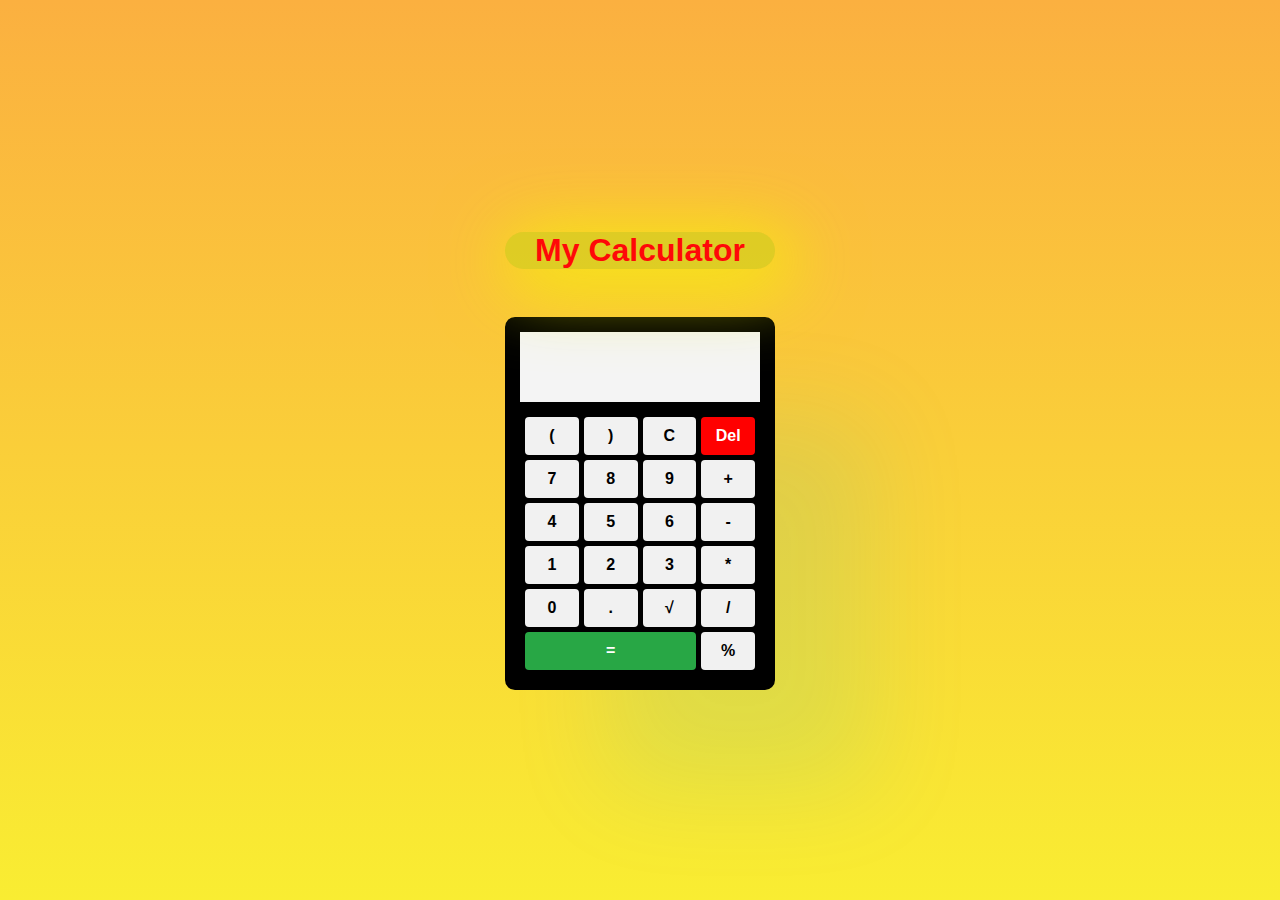
<file: OIB-SIP/task01 calculator/index.html>
<!DOCTYPE html>
<html lang="en">

<head>
  <meta charset="UTF-8">
  <meta name="viewport" content="width=device-width, initial-scale=1.0">
  <link rel="stylesheet" href="style.css">
  <title>My Calculator</title>
</head>

<body>
  <div class="calc">
    <div class="title">
      <h1>My Calculator</h1>
    </div>
    <br>
    <div class="calculator">
      <div class="display">
        <div id="input-display" class="input-display"></div>
        <div id="result-display" class="result-display"></div>
      </div>
      <div class="buttons">
          <button onclick="show('(')">(</button>
          <button onclick="show(')')">)</button>
          <button onclick="clearDisplay()">C</button>
          <button class="delete" onclick="backspace()">Del</button>
        <button onclick="show('7')">7</button>
        <button onclick="show('8')">8</button>
        <button onclick="show('9')">9</button>
        <button onclick="show('+')">+</button>
        <button onclick="show('4')">4</button>
        <button onclick="show('5')">5</button>
        <button onclick="show('6')">6</button>
        <button onclick="show('-')">-</button>
        <button onclick="show('1')">1</button>
        <button onclick="show('2')">2</button>
        <button onclick="show('3')">3</button>
        <button onclick="show('*')">*</button>
        <button onclick="show('0')">0</button>
        <button onclick="show('.')">.</button>
        <button onclick="show('Math.sqrt(')">√</button>
        <button onclick="show('/')">/</button>
        <button class="equals" onclick="calculate()">=</button>
        <button onclick="show('%')">%</button>
      </div>
    </div>
  </div>
  <script src="script.js"></script>
</body>

</html>
</file>
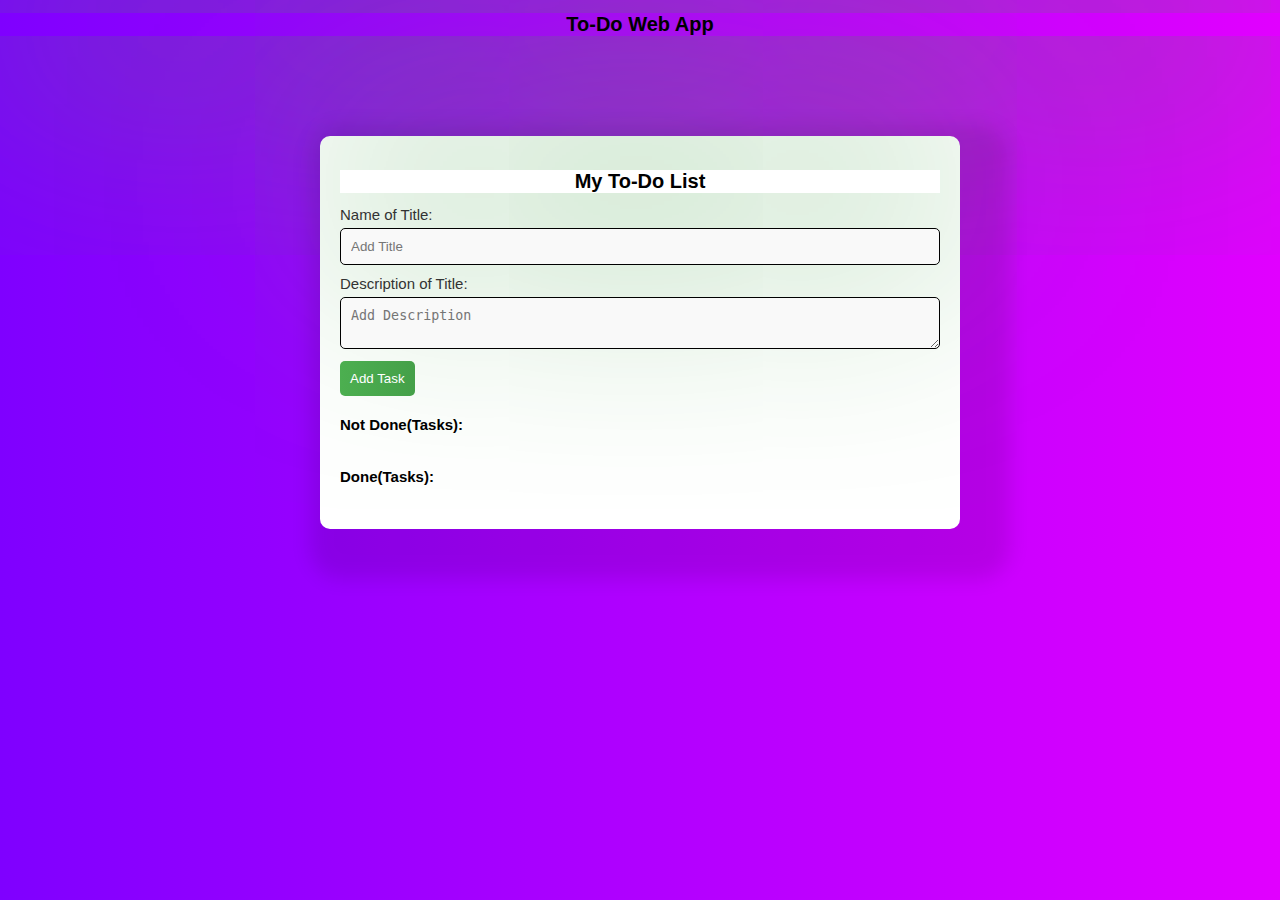
<file: OIB-SIP/task03 to-do app/index.html>
<!DOCTYPE html>
<html lang="en">
<head>
  <meta charset="UTF-8">
  <meta name="viewport" content="width=device-width, initial-scale=1.0">
  <link rel="stylesheet" href="style.css">
  <title>To-Do App</title>
</head>
<body>
  <h1>To-Do Web App</h1>
  <div class="container">
    <h1>My To-Do List</h1>
    
    <!-- Add Task Form -->
    <form id="addTaskForm">
      <label for="title">Name of Title:</label>
      <input type="text" id="title" required placeholder="Add Title">

      <label for="description">Description of Title:</label>
      <textarea id="description" required placeholder="Add Description"></textarea>
        <br>
      <button type="button" onclick="addNewTask()">Add Task</button>
    </form>

    <!-- Pending Tasks -->
    <div class="task-list" id="pendingTasks">
      <h2>Not Done(Tasks):</h2>
      <ul id="pendingList"></ul>
    </div>

    <!-- Completed Tasks -->
    <div class="task-list" id="completedTasks">
      <h2>Done(Tasks):</h2>
      <ul id="completedList"></ul>
    </div>
  </div>

  <script src="script.js"></script>
</body>
</html>
</file>
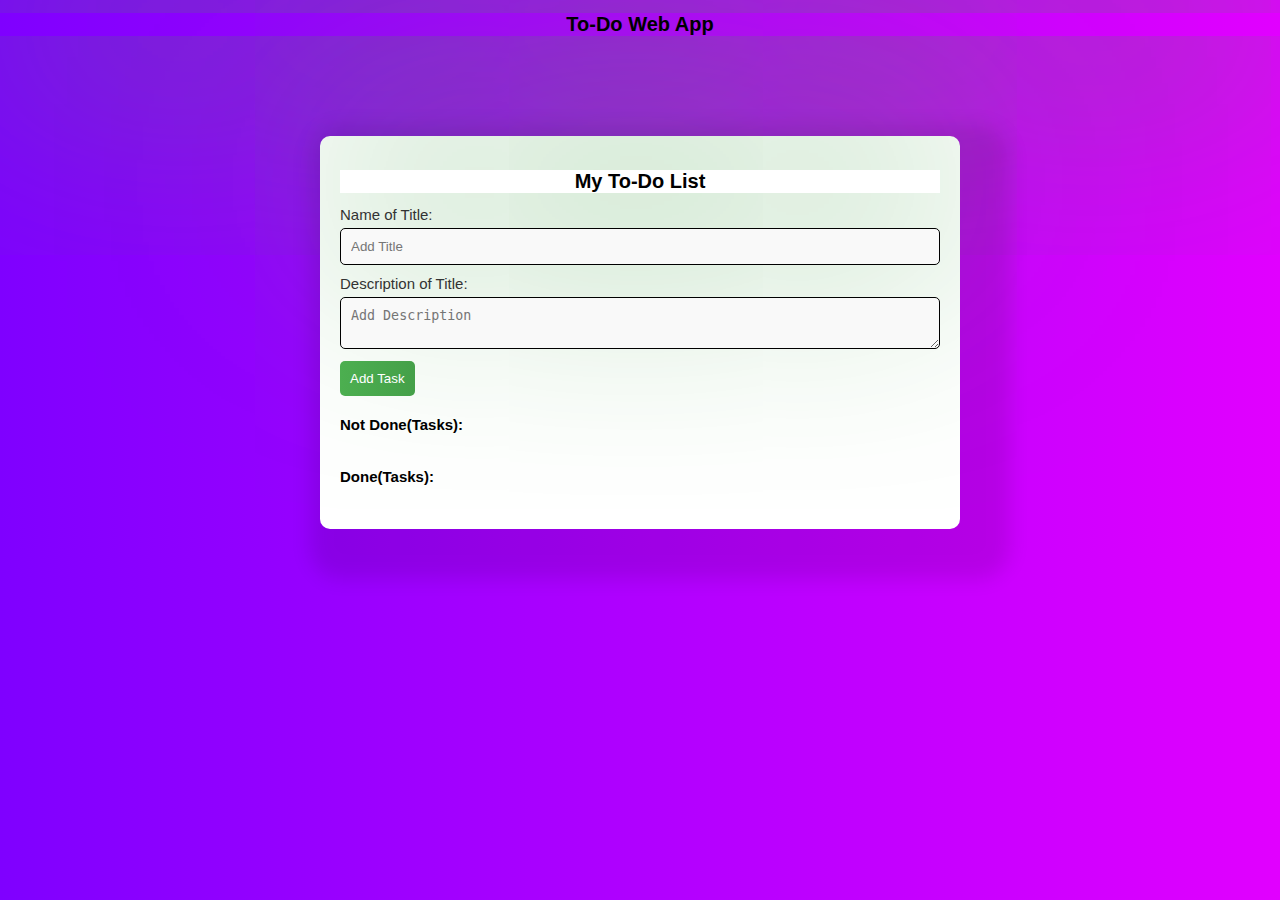
<file: OIB-SIP/task04 log-in/todo.html>
<!DOCTYPE html>
<html lang="en">
<head>
  <meta charset="UTF-8">
  <meta name="viewport" content="width=device-width, initial-scale=1.0">
  <link rel="stylesheet" href="todo.css">
  <title>To-Do App</title>
</head>
<body>
  <h1>To-Do Web App</h1>
  <div class="container">
    <h1>My To-Do List</h1>
    
    <!-- Add Task Form -->
    <form id="addTaskForm">
      <label for="title">Name of Title:</label>
      <input type="text" id="title" required placeholder="Add Title">

      <label for="description">Description of Title:</label>
      <textarea id="description" required placeholder="Add Description"></textarea>
        <br>
      <button type="button" onclick="addNewTask()">Add Task</button>
    </form>

    <!-- Pending Tasks -->
    <div class="task-list" id="pendingTasks">
      <h2>Not Done(Tasks):</h2>
      <ul id="pendingList"></ul>
    </div>

    <!-- Completed Tasks -->
    <div class="task-list" id="completedTasks">
      <h2>Done(Tasks):</h2>
      <ul id="completedList"></ul>
    </div>
  </div>

  <script src="todo.js"></script>
</body>
</html>
</file>
<file: OIB-SIP/task01 calculator/style.css>
body {
    display: flex;
    align-items: center;
    justify-content: center;
    height: 100vh;
    margin: 0;
    font-family: 'Arial', sans-serif;
    background: linear-gradient(#fbb040 , #f9ed32);
}
.title{
    background-color:rgba(207, 210, 23, 0.651);
    position: relative;
    margin-bottom: 30px;
    color: #ff0808;
    align-self: first baseline;
    text-align:center;
    box-shadow: 10px 10px 70px 10px rgba(244, 248, 3, 0.797);
    border-radius: 100px;
}
.calculator {
    text-align: center;
    width: 250px;
    border: 10px solid black;
    border-radius: 10px;
    overflow: hidden;
    box-shadow: 100px 100px 100px rgba(10, 189, 220, 0.1);
    background-color: black;
}

.display {
    background-color: #f4f4f4;
    padding: 10px;
    text-align: right;
    height: 50px;
    margin: 5px;
}

.input-display{
    font-size: 18px;
    color: black;
    text-align: left;
}
.result-display {
    font-size: 18px;
    color: green;
    text-align: right;
}

.buttons {
    display: grid;
    grid-template-columns: repeat(4, 1fr);
    gap: 5px;
    padding: 10px;
}

button {
    padding: 10px;
    font-size: 16px;
    font-weight:bold;
    border: none;
    border-radius: 4px;
    cursor: pointer;
    background-color: #f1f1f1;
    transition: background-color 0.3s;
}

button:hover {
    background-color: #ddd;
}

.equals {
    grid-column: span 3;
    background-color: #28a745;
    color: #fff;
}

.delete {
    background-color: red;
    color: #fff;
}
</file>
<file: OIB-SIP/task03 to-do app/style.css>
body {
    font-family: 'Arial', sans-serif;
    margin: 0;
    padding: 0;
    background: linear-gradient(to right, #7f00ff, #e100ff);
  }
 html{
    font-size: 62.5%;
 } 
  .container {
    max-width: 60rem;
    margin: 2rem;
    padding: 2rem;
    background: white;
    border-radius: 1rem;
    box-shadow: 2rem 2rem 2rem 3rem rgba(0, 0, 0, 0.1);
    transition: background 0.3s ease;
    margin-left: auto;
    margin-right: auto;
    margin-top: 100px;
    display: block;
  }
  
  h1 {
    text-align: center;
    color: black;
    box-shadow: .1rem .1rem 31rem 2rem #45a049;

  }
  
  form {
    margin-bottom: 2rem;
  }
  
  label {
    font-size: 1.5rem;
    display: block;
    margin-bottom: .5rem;
    color: #333;
    
  }
  
  input, textarea {
    width: 100%;
    padding: 1rem;
    margin-bottom: 1rem;
    box-sizing: border-box;
    border: .1rem solid black;
    border-radius: .5rem;
    background-color: #f9f9f9;
  }
  
  button {
    background: linear-gradient(to right, #4caf50, #45a049);
    color: #fff;
    padding: 1rem;
    border: none;
    cursor: pointer;
    border-radius: .5rem;
  }
  
  button:hover {
    background: linear-gradient(to right, #45a049, #4caf50);
  }
  
  .task-list {
    margin-top: 2rem;
  }
  
  ul {
    list-style-type: none ;
    padding: .1rem;
  }
  
  li {
    margin-bottom: 1rem;
    padding: 1rem;
    border-radius: .5rem;
    background: linear-gradient(to right, #ffffff, #e6e9f0);
    box-shadow: 0 0 1rem rgba(0, 0, 0, 0.1);
    transition: background 0.3s ease;
  }
  li button{
    margin: 1rem;
    
  }
  li:hover {
    background: linear-gradient(to right, #e6e9f0, #ffffff);
  }
  
  .completed {
    text-decoration: line-through;
    color: #777;
    background: linear-gradient(to right, #d3ffd3, #c2e9fb);
    transition: background 0.3s ease;
  }
</file>
<file: OIB-SIP/task04 log-in/todo.css>
body {
    font-family: 'Arial', sans-serif;
    margin: 0;
    padding: 0;
    background: linear-gradient(to right, #7f00ff, #e100ff);
  }
 html{
    font-size: 62.5%;
 } 
  .container {
    max-width: 60rem;
    margin: 2rem;
    padding: 2rem;
    background: white;
    border-radius: 1rem;
    box-shadow: 2rem 2rem 2rem 3rem rgba(0, 0, 0, 0.1);
    transition: background 0.3s ease;
    margin-left: auto;
    margin-right: auto;
    margin-top: 100px;
    display: block;
  }
  
  h1 {
    text-align: center;
    color: black;
    box-shadow: .1rem .1rem 31rem 2rem #45a049;

  }
  
  form {
    margin-bottom: 2rem;
  }
  
  label {
    font-size: 1.5rem;
    display: block;
    margin-bottom: .5rem;
    color: #333;
    
  }
  
  input, textarea {
    width: 100%;
    padding: 1rem;
    margin-bottom: 1rem;
    box-sizing: border-box;
    border: .1rem solid black;
    border-radius: .5rem;
    background-color: #f9f9f9;
  }
  
  button {
    background: linear-gradient(to right, #4caf50, #45a049);
    color: #fff;
    padding: 1rem;
    border: none;
    cursor: pointer;
    border-radius: .5rem;
  }
  
  button:hover {
    background: linear-gradient(to right, #45a049, #4caf50);
  }
  
  .task-list {
    margin-top: 2rem;
  }
  
  ul {
    list-style-type: none ;
    padding: .1rem;
  }
  
  li {
    margin-bottom: 1rem;
    padding: 1rem;
    border-radius: .5rem;
    background: linear-gradient(to right, #ffffff, #e6e9f0);
    box-shadow: 0 0 1rem rgba(0, 0, 0, 0.1);
    transition: background 0.3s ease;
  }
  li button{
    margin: 1rem;
    
  }
  li:hover {
    background: linear-gradient(to right, #e6e9f0, #ffffff);
  }
  
  .completed {
    text-decoration: line-through;
    color: #777;
    background: linear-gradient(to right, #d3ffd3, #c2e9fb);
    transition: background 0.3s ease;
  }
</file>
